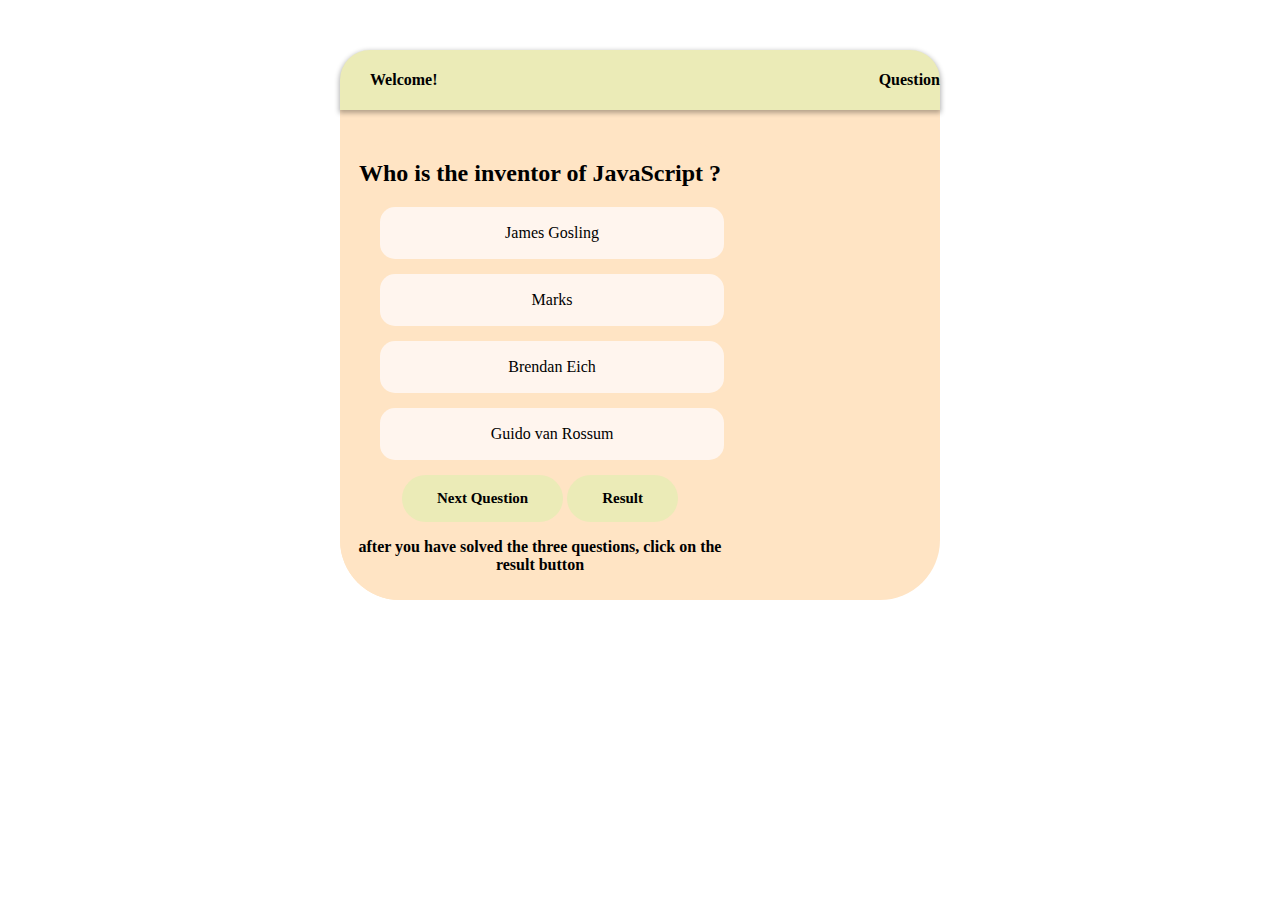
<file: index.html>
<!DOCTYPE html>
<html lang="en">
<head>
    <meta charset="UTF-8">
    <meta name="viewport" content="width=device-width, initial-scale=1.0">
    <title>Quiz Application</title>
    <link rel="stylesheet" href="style.css">
</head>
<body onload="firstQuestion(0)">
    <div class="main-page">
        <div class="header">
            <h4>Welcome! <span class="names"></span></h4>
            <h4><span id="count">Question</span></h4>
        </div>
        <div class="body-part">
            <h2 id="oneQuestion"> Questions quiz application ? </h2>
            <ul class="options">
                <li class="select" id="select" onclick="activeClass(this)">slt 1</li>
                <li class="select" id="select" onclick="activeClass(this)">slt 2</li>
                <li class="select" id="select" onclick="activeClass(this)">slt 3</li>
                <li class="select" id="select" onclick="activeClass(this)">slt 4</li>
            </ul>
            <button class="next-btn" onclick="mainButton()">Next Question</button>
            <button id="final-result" class="next-btn" >Result </button>
            <strong>
                <p>after you have solved the three questions, click on the result button</p>
            </strong> 

        
        </div>
    </div>
<script src="app.js"></script>
    <script src="last.js"></script>
</body>
</html>
</file>
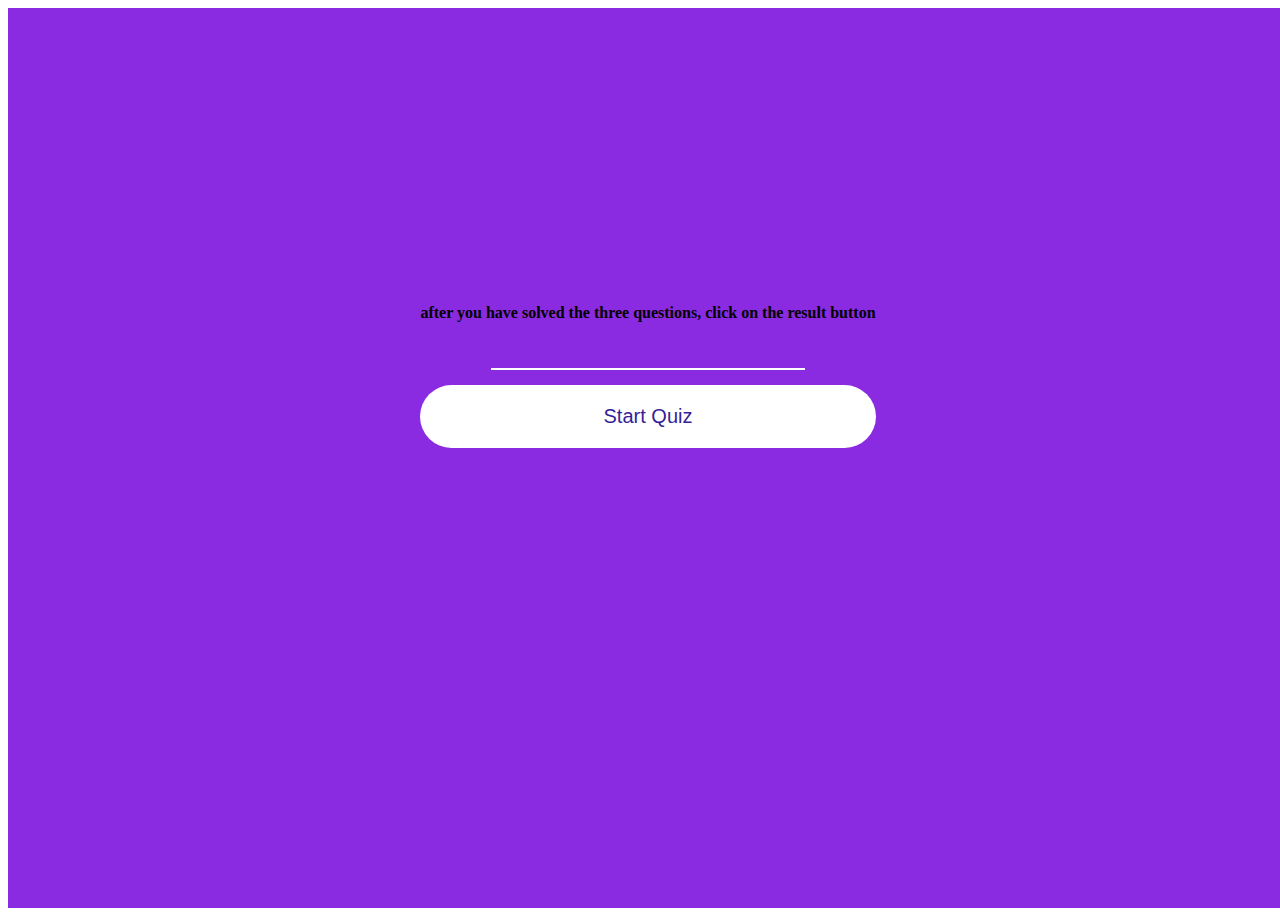
<file: first.html>
<!DOCTYPE html>
<html lang="en">
<head>
    <meta charset="UTF-8">
    <meta name="viewport" content="width=device-width, initial-scale=1.0">
    <title>Quiz Application</title>
    <link rel="stylesheet" href="style.css">
</head>
<body>
    <div class="wrapper">
        <div class="text">
            <strong>
                <p>after you have solved the three questions, click on the result button</p>
            </strong>
            <form name="form-ar" onsubmit="startPage(event)">
                <input type="text" name="user-name">
                <button class="top-btn" type="submit">Start Quiz</button>
            </form>  
        </div>
    </div>
    

<!-- <input type="text" name="name">
        <div class="main-btn">
            <button onclick="secondPage()">Start Quiz</button>
            </div> -->

    <script src="app.js"></script>
    <script src="last.js"></script>
</body>
</html>
</file>
<file: style.css>
/* first.css */
.wrapper{
    background-color: blueviolet;
    justify-content: center;
    display: flex;
    width: 100vw;
    height: 100vh;
}
.text{
    text-align: center;
    margin-top: 280px;
    
}
.text input{
    margin-bottom: 15px;
    background-color: transparent;
    border: none;
    border-bottom: 2px solid #fff;
    color: white;
    text-align: center;
    font-size: 24px;

}
/* .main-btn button{
    padding: 20px 0;
    border: none;
    width: 100%;
    background-color: white;
    color: #341f97;
    border-radius: 100px;
    transition: 0.4s all;
    font-size: 20px;
} */
/* .main-btn button:hover{
    transform: translateY(-5px);
    cursor: pointer;
}
.main-btn button:focus,
.text input:focus{
    outline: none;
} */



.top-btn{
    padding: 20px 0;
    border: none;
    width: 100%;
    background-color: white;
    color: #341f97;
    border-radius: 100px;
    transition: 0.4s all;
    font-size: 20px;
}
.top-btn:hover{
    transform: translateY(-5px);
    cursor: pointer;
}
.top-btn:focus
.text input:focus{
    outline: none;
}



.main-page{
    display: grid;
    grid-template-rows: 60px auto;
    max-width: 600px;
    min-height: 550px;
    border: 2px solid none;
    border-radius: 60px;
    margin: 5% auto;
    background-color: bisque;
    margin-top: 50px;
}
.header{
    display: flex;
    align-items: center;
    padding-left:30px;
    font-family: 'Calligraffitti', cursive;
    justify-content: space-between;
    background-color: rgb(235, 235, 183);
    border-top-left-radius: 30px;
    border-top-right-radius: 30px;
    box-shadow: 0px 2px 5px 1px rgba(0, 0, 0, 0.3);
}
.body-part{
    margin-top: 5%;
    width: 400px;
    /* padding: 5px 25px; */
    border-radius: 60px;
    text-align: center;
    justify-content: center;
    background-color: bisque;

}
.options{
    list-style: none;
    margin: 10px 0;
    margin-right: 60px;
    

}
.select{
    background-color: seashell;
    width: 300px;
    padding: 15px 20px; 
    margin-bottom: 15px;
    border-radius: 15px;
    border: 2px solid transparent;
}
.select:hover{
    cursor: pointer;
    border: 2px solid  rgb(235, 235, 183) ;
}
.next-btn{
    background-color: rgb(235, 235, 183);
    padding: 15px 35px;
    border: none;
    border-radius: 27px;
    font-size: 15px;
    font-weight: bold;
    font-family: 'Calligraffitti', cursive;
}
.next-btn:hover{
    cursor: pointer;
    box-shadow: 0px 0px 10px rgba(0, 0, 0, 0.3);
}
.next-btn:focus{
    outline: none;
}
/* Main Active Class */
.active{
    background-color: rgb(235, 235, 183); 

}
/* last.css */
.icon{
    font-size: 200px;
    color: tan;
    text-align: center;
}
.user-name{
    margin-top: 30%;
    text-align: center;
    
}
.user-number{
    text-align: center;
}
</file>
